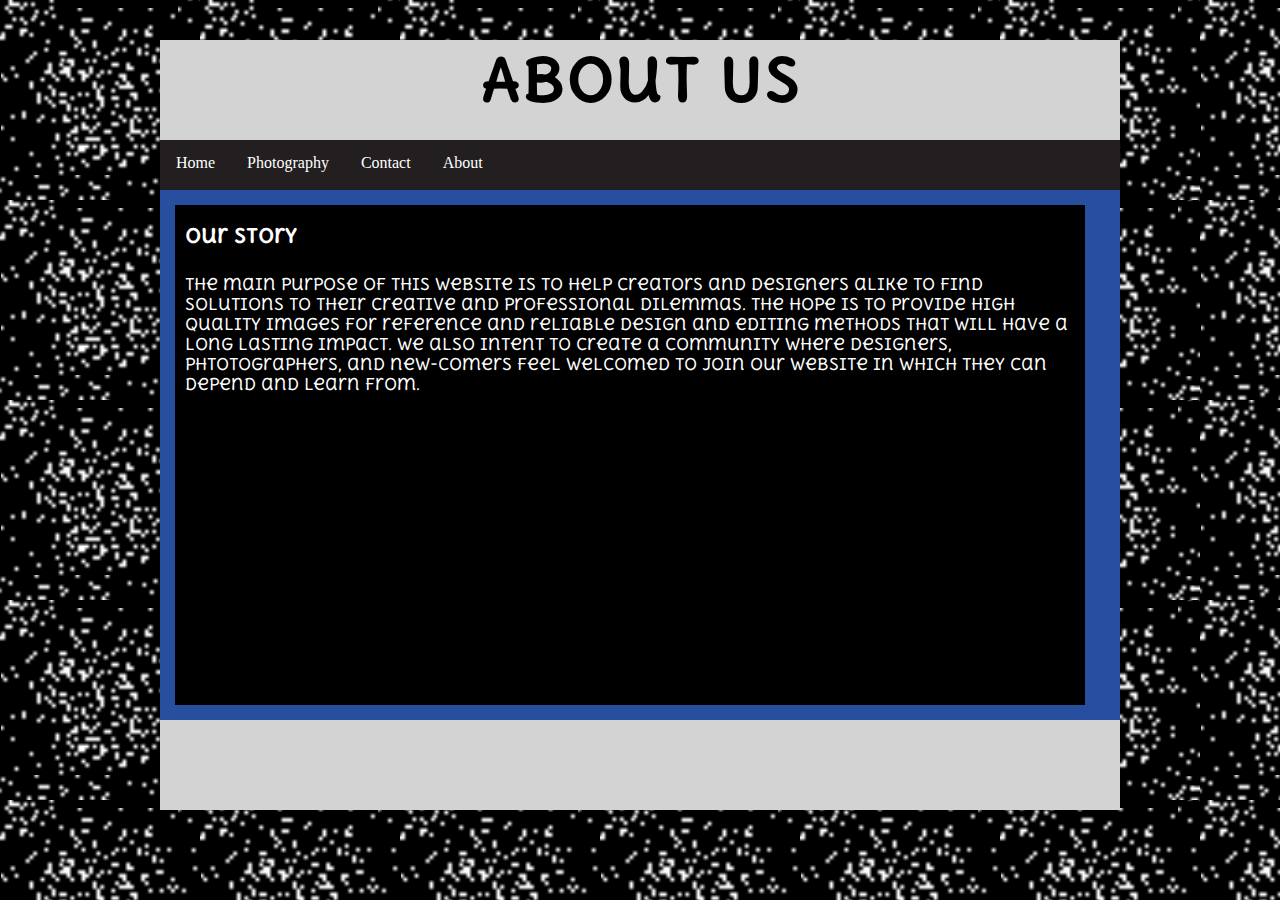
<file: about.html>
<!doctype html>
<html>
<head>
<meta charset="UTF-8">
<title>Web Design Project</title>
<link rel="stylesheet" type="text/css" href="styles.css">
<link href="https://fonts.googleapis.com/css?family=Delius+Unicase" rel="stylesheet">
</head> 
<body>
	<div id="wrapper">
	<header> 
	<h1>About Us</h1>
	</header>	
<nav>
	<ul>
	<li><a href="index.html">Home</a></li>
    <li><a href="photography.html">Photography</a></li>
    <li><a href="contact.html">Contact</a></li>
    <li><a href="about.html">About</a></li>
    </ul>	
</nav>
		
<section id="main_content">
 

			
<article id="mainleft"> 
<h2>Our Story</h2>
	<p>The main purpose of this website is to help creators and designers alike to find solutions
	to their creative and professional dilemmas. The hope is to provide high quality images for
	reference and reliable design and editing methods that will have a long lasting impact. We also
	intent to create a community where designers, phtotographers, and new-comers feel welcomed to
	join our website in which they can depend and learn from.</p>
</article>
	

	
</section>
<footer></footer>
			
</div>
</body>
</html>
</file>
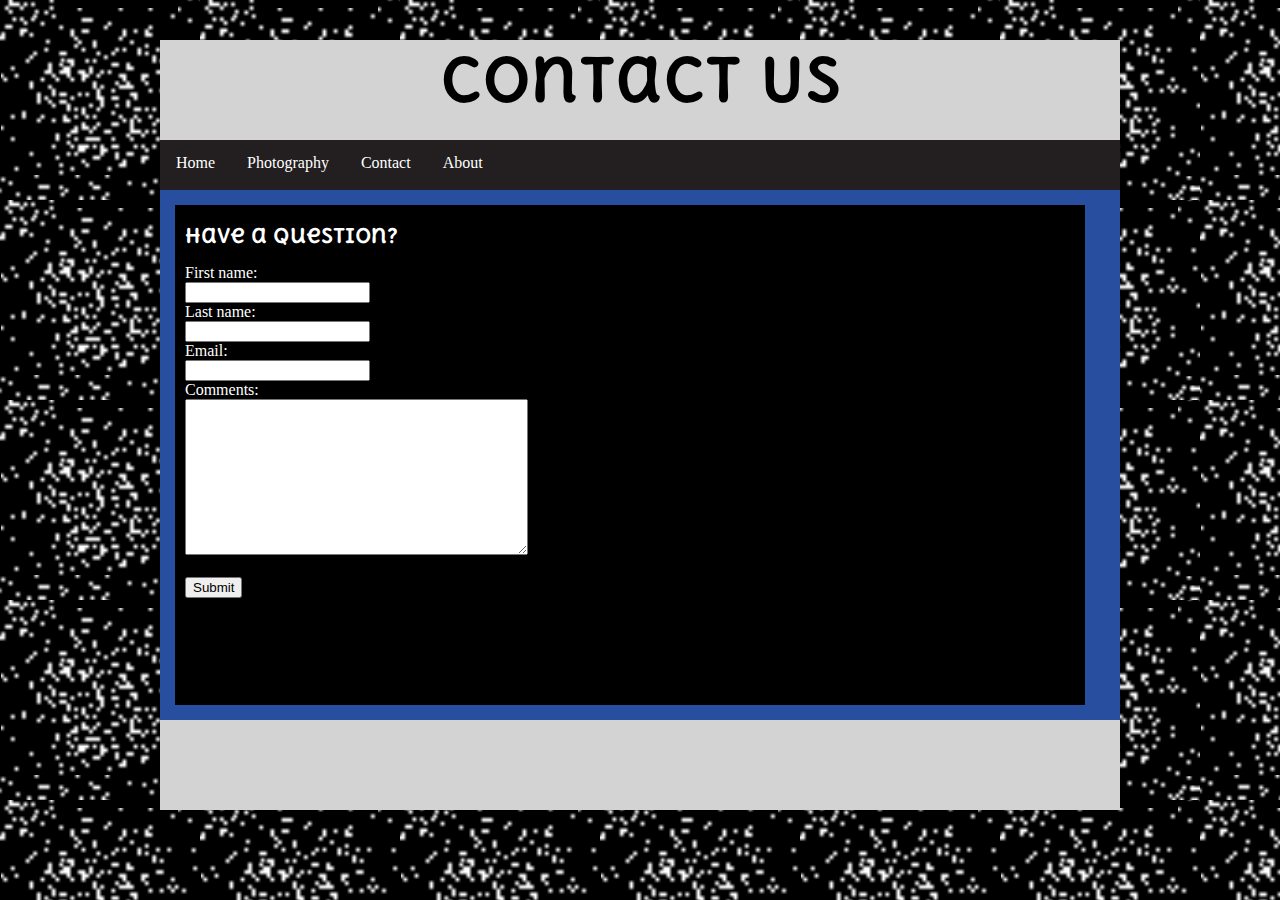
<file: contact.html>
<!doctype html>
<html>
<head>
<meta charset="UTF-8">
<title>Web Design Project</title>
<link rel="stylesheet" type="text/css" href="styles.css">
<link href="https://fonts.googleapis.com/css?family=Delius+Unicase" rel="stylesheet">
</head> 
<body>
	<div id="wrapper">
	<header> 
	<h1>Contact Us</h1>
	</header>	
<nav>
	<ul>
	<li><a href="index.html">Home</a></li>
    <li><a href="photography.html">Photography</a></li>
    <li><a href="contact.html">Contact</a></li>
    <li><a href="about.html">About</a></li>
    </ul>	
</nav>
		
<section id="main_content">
 
			
<article id="mainleft"> 

<h2>Have a question?</h2>

<form action="/action_page.php">
First name:<br>
<input type="text" name="firstname">
<br>
Last name:<br>
<input type="text" name="lastname">
<br>
Email:<br>
<input type="text" name="Email"><br>
Comments:<br>
<textarea rows="10" cols="40"></textarea><br><br>

<input type="submit">
</form>	
	
</article>
	
	
</section>
<footer></footer>
			
</div>
</body>
</html>
</file>
<file: styles.css>
@charset "UTF-8";
/* CSS Document */

body {
	background-image: url(images/brush.png)
}

#wrapper {
	width: 960px;
	height: 760px;
	margin: 0 auto;
	background-color: #284E9F;
}

header {
	height: 100px;
	width: 100%;
	background-color:#D3D3D3;
	font-family: 'Delius Unicase', cursive;
	font-size: 30px;
	text-align: center;
}

nav {
	width: 100%;
	height: 50px;
	background-color:#231F20;
}

li {
	display: inline;
	float:left;
}

ul {
	list-style-type: none;
    margin: 0;
    padding: 0;
    overflow: hidden;
    background-color:#231F20 ;
}

li a {
    display: block;
    color: white;
    text-align: center;
    padding: 14px 16px;
    text-decoration: none;
}

li a:hover {
	background-color:#FBB019;
}

footer {
	height: 50px;
	width: 100%;
	background-color: #D3D3D3;
	clear: both;
}

iframe {
	height: 600px;
	width: 100%;
	border:2px solid red;
}

#main_content {width: 100%;}

#mainleft {
	height: 500px;
	width: 910px;
	background-color: black;
	margin: 15px;
	float: left;
	
}

p {
	color: white;
	font-family: 'Delius Unicase', cursive;
	padding: 10px;
	
}

img {
	height: 250px;
	float: right;
	padding-right: 5px;
	padding-left: 5px;
}

.image1 {
	float: left;
	width: 910px;
	height: 500px;
	padding: 2px;
}

footer {
	padding-top: 40px;
}

h2 {
	color: white;
	font-size: 20px;
	font-family: 'Delius Unicase', cursive;
	padding-left: 10px;
}

form {
	padding-left: 10px;
	color: white;
	
}

@media screen and (max-width:960px) {
	#wrapper{
		width:100%;
	}
	#main_content{
		width:100%;
	}
	#mainleft{
		width:100%;
	}

}

@media screen and (max-width:640px) {
	#main_content{
		width:90%;
	}
	#mainleft{
		width:90%;
	}
	img{
		display:none;
	}
	table, th, td{
		display:none;
	}
}

@media screen and (max-width:320px) {
	#wrapper{
		width:320px;
	}
	img{
		display:none;
	}
	table, th, td{
		display:none;
	}
}
</file>
